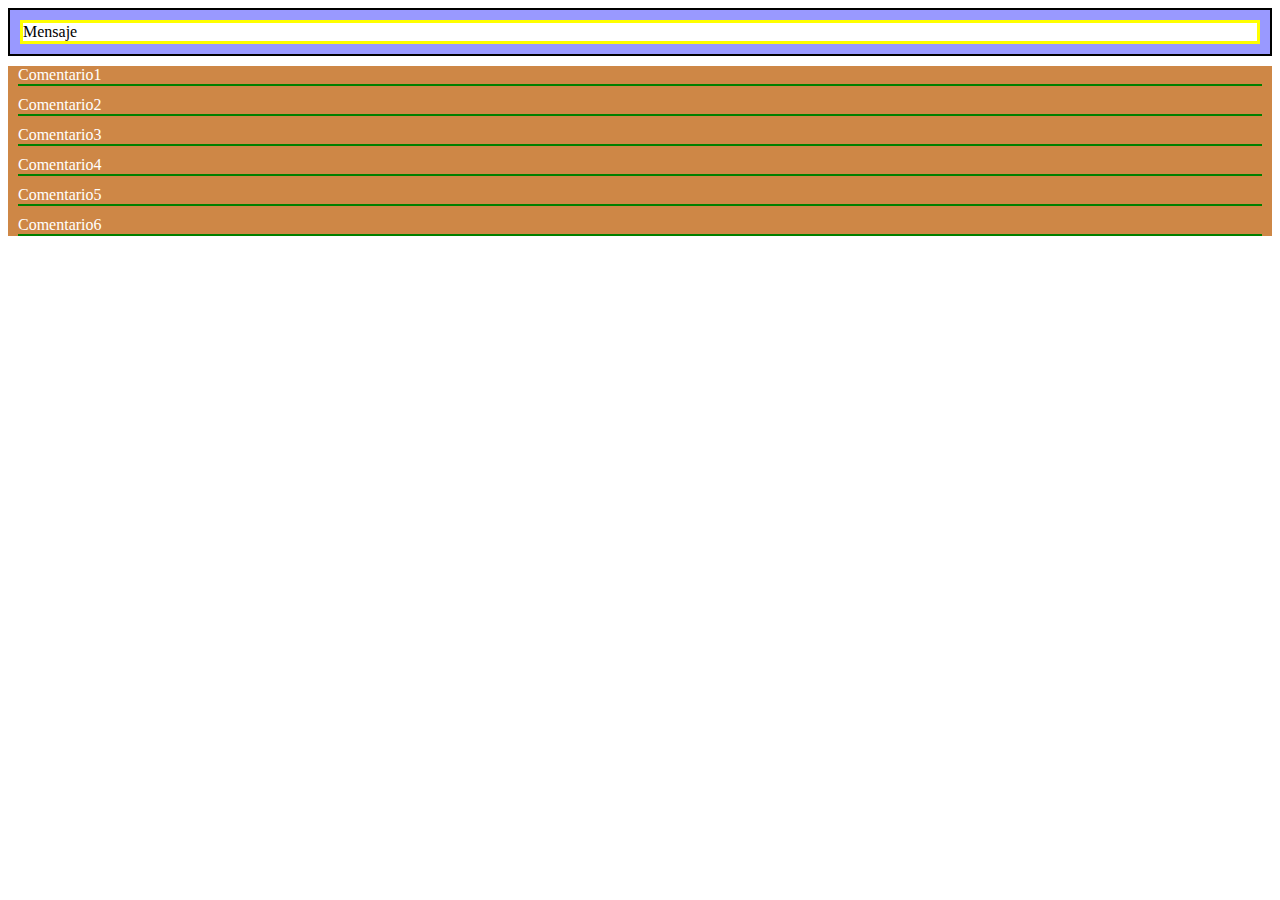
<file: problema1/index.html>
<!DOCTYPE html>
<html>
  <head>
    <meta charset="utf-8" />
    <meta name="viewport" content="width=device-width" />
    <link rel="stylesheet" href="estilos.css" type="text/css" />
    <title>Ejemplo HTML5 y CSS3</title>
  </head>
  <body>
    <div class="uno">
     <p class="mensaje">Mensaje</p> 
    </div>
    <div class="dos">
      <p class="comentario">Comentario1</p>
      <p class="comentario">Comentario2</p>
      <p class="comentario">Comentario3</p>
      <p class="comentario">Comentario4</p>
      <p class="comentario">Comentario5</p>
      <p class="comentario">Comentario6</p>
    </div>
  </body>
</html>
</file>
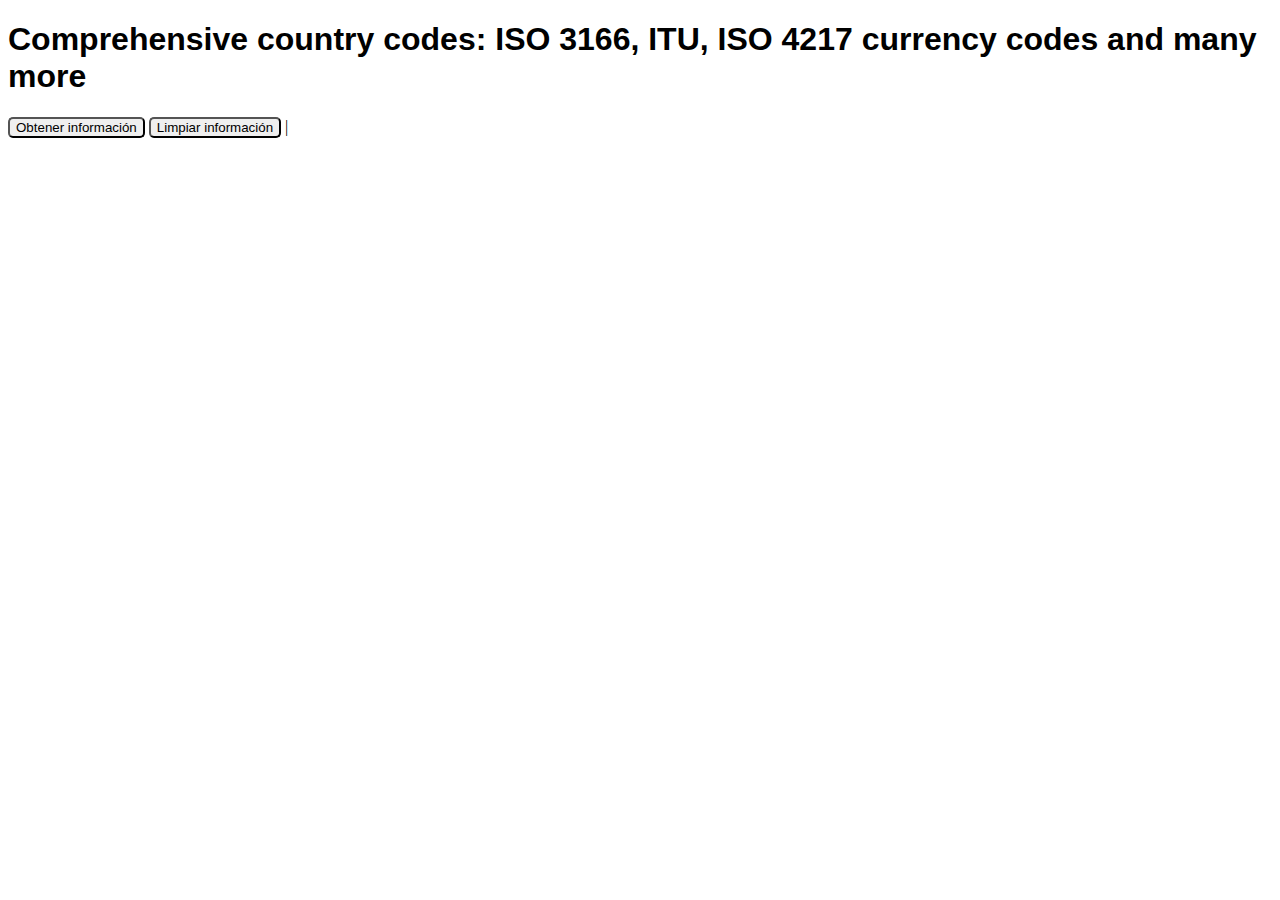
<file: problema3/index.html>
<!DOCTYPE html>
<html>
  <head>
    <meta charset="utf-8" />
    <meta name="viewport" content="width=device-width" />
    <title>Demo Jquery</title>
  <script src="https://code.jquery.com/jquery-3.5.0.js"></script>
  <link rel="stylesheet" href="estilos.css" type="text/css" />
  </head>
  <body>
      <h1>Comprehensive country codes: ISO 3166, ITU, ISO 4217 currency codes and many more</h1>
      <p id="mensajeFinal">
      </p>
      <button type="submit" id="obtenerInformacion">Obtener información</button>
      <button type="submit" id="limpiarInformacion">Limpiar información</button>
  </body>
  <script>
    $(document).ready(function() {
      var url = "https://pkgstore.datahub.io/core/country-codes/country-codes_json/data/616b1fb83cbfd4eb6d9e7d52924bb00a/country-codes_json.json";
      $( "#obtenerInformacion" ).click(function() {
            $.ajax({
              dataType: 'json',
              url: url 
            }).then(function(data) {
              for(var i=0; i<data.length; i++){
                console.log(data[i]);
                console.log(data[i]["CLDR display name"]);
                console.log(data[i].Capital);
                console.log(data[i].FIPS);
                console.log(data[i].FIFA);
                console.log(data[i].Continent);
                console.log(data[i].Languages);
                console.log(data[i]["Geoname ID"]);
                console.log(data[i].DS);
                $('#mensajeFinal').append("<p> <li> <b>CLDR:</b> "+ data[i]["CLDR display name"] + " </li><li><b>Capital city from Geonames:</b> " + data[i].Capital + "</li><li><b> Codes from the U.S. standard FIPS PUB 10-4: </b>"+ data[i].FIPS+"</li><li><b>Codes assigned by the Fédération Internationale de Football Association: </b>"+data[i].FIFA+"</li><li><b>Continent: </b>" + data[i].Continent + "</li><li><b>Language: </b>"+ data[i].Languages+ "</li><li><b>Geoname ID: </b>" + data[i]["Geoname ID"] + "</li><li><b>Distinguishing signs of vehicles in international traffic:</b>" +data[i].DS+ "</li></p>");
              }
            });      
      });
      
      $( "#limpiarInformacion" ).click(function() {
          $('#mensajeFinal').empty();
      });
    });
  </script>
</html>
|
</file>
<file: problema1/estilos.css>
.uno{

	border: 2px solid black;
	background: hsl(240deg 100% 80%);
}
.mensaje{
	margin:10px;
	border:3px solid yellow;
	background: white;

}
.dos{
	background-color:hsl(29deg 58% 54%);
}
.comentario{
	color:white;
	border-bottom: 2px solid green;
	margin: 10px;
}
</file>
<file: problema3/estilos.css>
h1{
  color: #000000;
  font-family: Arial;
  font-weight: bold;
}
button{
	border-radius:5px;
}
button:hover{
	background: yellowgreen;

}
#mensajeFinal{
	list-style: none;
	font-family: Arial;
}
</file>
